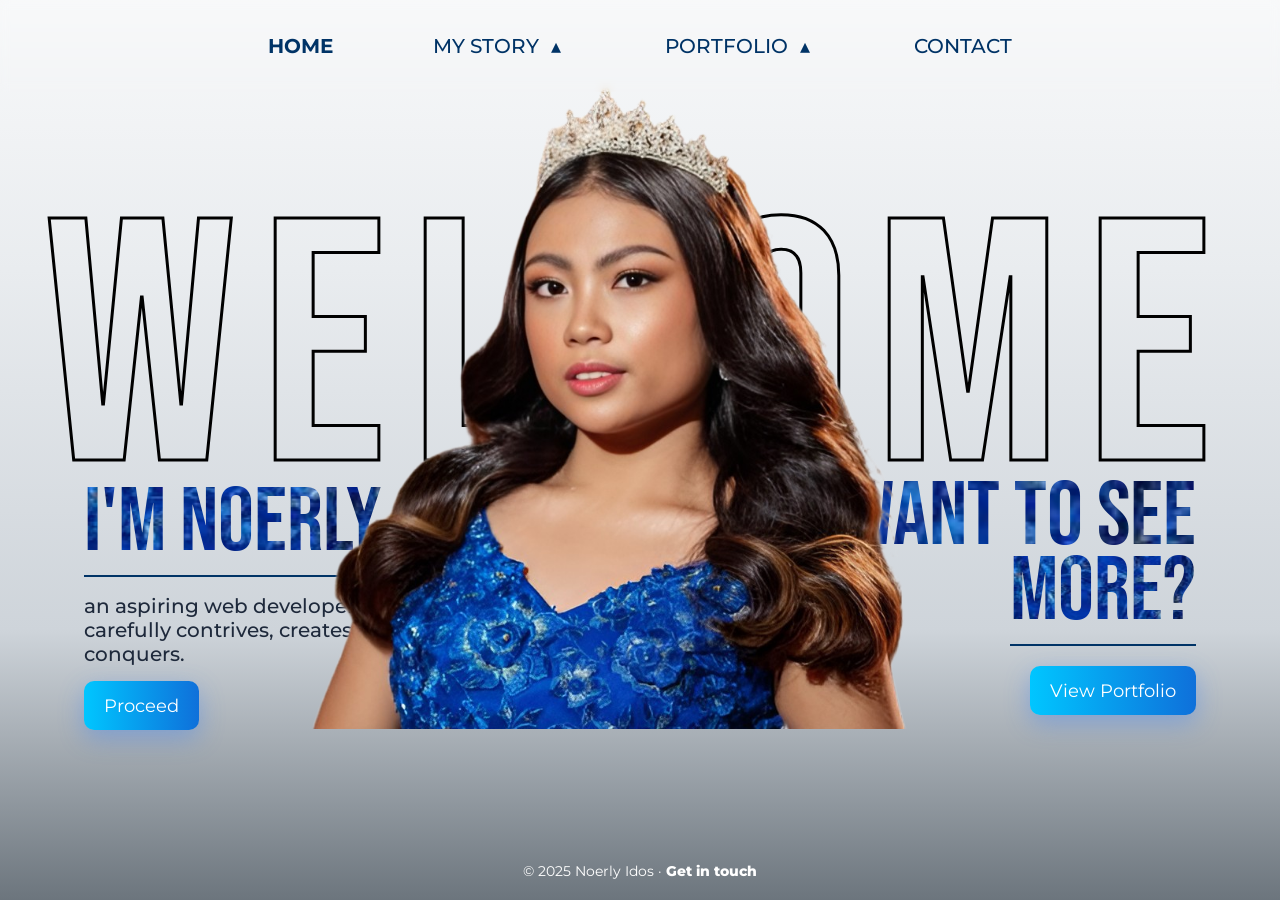
<file: index.html>
<!DOCTYPE html>
<html lang="en">
<head>
  <meta charset="UTF-8" />
  <meta name="viewport" content="width=device-width, initial-scale=1.0"/>
  <link rel="stylesheet" href="style.css">
  <title>Noerly Idos - Portfolio</title>
</head>
<body id="home-body">
  <header id="home-header">
    <nav class="text">
      <a href="index.html" class="active">HOME</a>
      
      <div class="menu-item-home">
        <a href="story.php" class="menu-link">MY STORY</a>
        <span class="dropdown-toggle-home" onclick="toggleDropdown('my-story-menu')">▴</span>
        <div class="dropdown-menu-home" id="my-story-menu">
          <a href="story.php">Family</a>
          <a href="elementary.php">Elementary</a>
          <a href="hobbies.php">Hobbies</a>
          <a href="highschool.php">Highschool</a>
          <a href="college.php">College</a>
          <a href="new-events.php">New Events</a>
        </div>
      </div>

      <div class="menu-item-home">
        <a href="portfolio.php" class="menu-link">PORTFOLIO</a>
        <span class="dropdown-toggle-home" onclick="toggleDropdown('portfolio-menu')">▴</span>
        <div class="dropdown-menu-home" id="portfolio-menu">
          <a href="#">Be my Æ</a>
          <a href="#">Memory Game</a>
          <a href="#">Æ and AI</a>
          <a href="#">Cat Breeds</a>
          <a href="#">Super Snakes</a>
          <a href="#">My Portfolio</a>
          <a href="#">StyleCart</a>
        </div>
      </div>

      <a href="#">CONTACT</a>
    </nav>
  </header>

  <section class="hero">
    <img src="images/main-photo.jpg" alt="Crown" class="crown">

    <div class="hero-content">
      <div class="left">
        <h1>WELCOME</h1>
      </div>

      <div class="left-section">
        <h2 class="underline">I'M NOERLY</h2>
        <p class="text">an aspiring web developer who<br>carefully contrives, creates and<br>conquers.</p>
        <div>
          <a href="story.php" class="btn">Proceed</a>
        </div>
      </div>

      <div class="right">
        <h2>WANT TO SEE</h2>
        <h2 class="underline" id="cut-part">MORE?</h2>
        <p class="text"></p>
        <a href="#" class="btn" id="right-btn">View Portfolio</a>
      </div>
    </div>
  </section>

  <footer id="footer-home">
    © 2025 Noerly Idos · <span class="contact-link">Get in touch</span>
</footer>

  <script src="script.js"></script>
</body>
</html>
</file>
<file: style.css>
@font-face {
    font-family: 'Montserrat';
    src: url(fonts/Montserrat-VariableFont_wght.ttf);
}

@font-face {
    font-family: 'Bebas';
    src: url(fonts/BebasNeue-Regular.ttf);
}

*, *::before, *::after {
    box-sizing: border-box;
    margin: 0;
    padding: 0;
}

html { scroll-behavior: smooth; }

html, body {
    height: 100%;
    margin: 0;
    padding: 0;
    overflow: hidden;
}

body {
    display: flex;
    flex-direction: column;
    opacity: 0;
    transform: translateY(30px) scale(0.98);
    transition: all 0.7s cubic-bezier(0.22, 1, 0.36, 1);
}

#home-body {
    font-family: 'Poppins', sans-serif;
    background: linear-gradient(to bottom, #f8f9fa 0%, #e9ecef 30%, #ced4da 70%, #6c757d 100%);
    color: #1e293b;
    min-height: 100vh;
}

#story-body, #port-body, #contact-body, #new-body {
    font-family: 'Montserrat', sans-serif;
    background: linear-gradient(to bottom, #ffffff, #a0d8ef);
    color: #003366;
    min-height: 100vh;
}

#port-body {
    background: linear-gradient(to bottom, #ffffff 0%, #ffe6f0 60%, #ffccff 100%);
}

#contact-body {
    background: linear-gradient(to bottom, #ffffff 15%, #e0f7fa 40%, #00acc1 95%, #00838f 100%);
}

body.loaded {
    opacity: 1;
    transform: translateY(0) scale(1);
}

#home-body.fade-out {
    opacity: 0;
    transform: translateY(-20px);
}

#story-body.fade-out, #port-body.fade-out, #new-body.fade-out, #contact-body.fade-out {
    opacity: 0;
    transform: translateY(-20px) scale(0.98);
} 

.hero {
    flex: 1;
    min-height: 80vh;
    position: relative;
    display: flex;
    align-items: center;
    justify-content: center;
}

.hero::before {
    content: '';
    position: absolute;
    inset: 0;
    z-index: 1;
}

header {
    top: 0;
    left: 0;
    right: 0;
    display: flex;
    flex-direction: column;
    justify-content: center;
}

#home-header {
    position: absolute;
    padding: 30px 60px;
    align-items: center;
    z-index: 10;
    backdrop-filter: blur(4px);
}

#story-header {
    position: fixed;
    height: 100px;
    z-index: 1000;
    backdrop-filter: blur(8px);
}

.logo-box {
    position: fixed;
    left: 90px;
    top: 50%;
    transform: translateY(-40%);
    background: white;
    border: 2.5px solid #003366;
    margin-top: -8px;
    padding: 0 15px;
    padding-top: 5px;
    border-radius: 6px;
    box-shadow: 0 4px 20px rgba(0, 51, 102, 0.12);
    z-index: 1001;
    transition: all 0.3s ease;
    cursor: default;
}

.logo-my {
    font-family: 'Bebas';
    font-size: 35px;
    color: #003366;
}

.navbar-container {
    flex: 1;
    display: flex;
    justify-content: center;
    align-items: center;
    padding: 20px;
    pointer-events: none;
}

.navbar-container nav {
    pointer-events: all;
    display: flex;
    align-items: center;
    gap: 90px;
    font-size: 21px;
    flex-wrap: nowrap;
}

.text {
    font-family: 'Montserrat';
    font-weight: 500;
    font-size: 15px;
}

.text a {
    text-decoration: none;
    color: #003366;
    transition: all 0.3s;
}

.text a:hover {
    font-weight: 700;
}

nav {
    display: flex;
    gap: 100px;
    align-items: center;
    position: relative;
}

nav a {
    color: #000000;
    text-decoration: none;
    font-size: 20px;
    transition: color 0.3s;
}

nav a:hover, nav a.active {
    font-weight: 700;
    color: #003366;
}

.menu-item-home {
    position: relative;
    display: inline-flex;
    align-items: center;
    gap: 8px;
    cursor: pointer;
    user-select: none;
}

.menu-link {
    text-decoration: none;
    color: inherit;
    cursor: pointer;
    white-space: nowrap;
}

.menu-item-home:hover {
    cursor: pointer;
}

.menu-item-home:hover > span:first-child, .menu-item-home.dropdown-open > span:first-child {
    font-weight: 700 !important;
    color: #003366 !important;
}

.menu-item-home:hover .dropdown-toggle, .menu-item-home.dropdown-open .dropdown-toggle {
    font-weight: 800 !important;
    color: #003366 !important;
}

.menu-item-story {
    position: relative;
    display: inline-flex;
    align-items: center;
    gap: 10px;
}

.menu-item-story:hover > span:first-child, .menu-item-story.dropdown-open > span:first-child {
    font-weight: 700 !important;
    color: #003366 !important;
}

.dropdown-toggle-home {
    cursor: pointer;
    font-size: 20px;
    padding: 4px;
    transition: transform 0.3s ease, color 0.3s, font-weight 0.3s;
    color: #003366;
}

.dropdown-toggle-home.open {
    transform: rotate(180deg);
}

.dropdown-toggle-story {
    font-size: 22px;
    padding: 2px 4px;
    opacity: 0.8;
    transition: all 0.3s ease;
    cursor: pointer !important;
    user-select: none;
    display: inline-block;
}

.dropdown-toggle-story.open {
    transform: rotate(180deg);
    opacity: 1;
}

.dropdown-toggle-story.open, .menu-item-story:hover .dropdown-toggle-story {
    opacity: 1;
    cursor: pointer !important
}

.dropdown-menu-home {
    position: absolute;
    top: 100%;
    transform: translateX(-50%) translateY(-10px);
    font-size: 15px;
    background: rgba(255, 255, 255, 0.92);
    backdrop-filter: blur(10px);
    min-width: 200px;
    max-height: 280px;
    overflow-y: auto;
    border-radius: 14px;
    box-shadow: 0 12px 32px rgba(0,0,0,0.16);
    opacity: 0;
    visibility: hidden;
    transition: all 0.3s ease;
    z-index: 1000;
    padding: 12px 0;
    margin-top: 8px;
    margin-left: 105px;
    left: auto !important;
}

.dropdown-menu-home::-webkit-scrollbar {
    width: 8px;
}

.dropdown-menu-home::-webkit-scrollbar-track {
    background: #f8fafc;
    border-radius: 12px;
}

.dropdown-menu-home::-webkit-scrollbar-thumb {
    background: #94a3b8;
    border-radius: 12px;
    border: 2px solid #f8fafc;
}

.dropdown-menu-home::-webkit-scrollbar-thumb:hover {
    background: #64748b;
}

.dropdown-menu-home.show {
    opacity: 1;
    visibility: visible;
    transform: translateX(-50%) translateY(0);
}

.dropdown-menu-home a {
    display: block;
    padding: 12px 20px;
    color: #475569;
    font-weight: 500;
    text-decoration: none;
    transition: all 0.2s;
    font-size: 15px;
}

.dropdown-menu-home a:hover {
    background: #f1f5f9;
    color: #003366;
    padding-left: 28px;
}

.dropdown-menu-story {
    position: absolute;
    top: 100%;
    transform: translateX(-50%) translateY(-10px);
    font-size: 15px;
    background: rgba(255, 255, 255, 0.92);
    backdrop-filter: blur(10px);
    min-width: 200px;
    max-height: 280px;
    overflow-y: auto;
    border-radius: 14px;
    box-shadow: 0 12px 32px rgba(0, 0, 0, 0.16);
    opacity: 0;
    visibility: hidden;
    transition: all 0.3s ease;
    z-index: 1000;
    padding: 12px 0;
    margin-top: 8px;
    left: 100px !important;
}

.dropdown-menu-story.show {
    opacity: 1;
    visibility: visible;
    transform: translateX(-50%) translateY(0);
}

.dropdown-menu-story a {
    display: block;
    padding: 12px 20px;
    color: #475569;
    font-size: 15px;
    font-weight: 500;
    text-decoration: none;
    transition: all 0.2s;
}

.dropdown-menu-story a:hover {
    background: #f1f5f9;
    color: #003366;
    padding-left: 28px;
}

#my-story-menu, #portfolio-menu {
    min-width: 220px;
}

.hero-content {
    position: relative;
    z-index: 2;
    max-width: 1400px;
    width: 90%;
    margin: 0 auto;
    padding: 40px 20px;
    display: grid;
    grid-template-columns: 1fr 1fr;
    grid-template-areas:
        "welcome welcome"
        "left    right";
    gap: 80px 40px;
    align-items: start;
}

.left {
    grid-area: welcome;
    display: flex;
    justify-content: center;
}

.left h1 {
    grid-area: welcome;
    font-family: 'Bebas';
    font-size: 27vw;
    font-weight: 100;
    color: transparent;
    -webkit-text-stroke: 3px #000000;
    line-height: 0.85;
    letter-spacing: 25px;
    margin-top: 40px;
    text-align: center;
}

.left-section {
    grid-area: left;
    align-self: start;
    margin-top: -100px;
}

.underline {
    position: relative;
    display: inline-block;
}

.underline::after {
    content: "";
    position: absolute;
    left: 0;
    bottom: 0px;
    width: 100%;
    height: 2px;
    background-color: #003366;
}

.left-section h2, .right h2 {
    font-family: 'Bebas';
    font-size: 90px;
    font-weight: 500;
    background: url('images/background.png') center/cover no-repeat;
    -webkit-background-clip: text;
    background-clip: text;
    color: transparent;
    margin-bottom: 7px;
    margin-top: -15px;
}

.left-section p, .right p {
    font-size: 20px;
    margin-top: 10px;
}

.right {
    margin-top: -106px;
    grid-area: right;
    text-align: right;
    align-self: start;
}

#cut-part {
    margin-top: -40px;
    margin-bottom: -20px;
    grid-area: right;
    text-align: right;
    align-self: start;
}

.btn, .contact-card .btn-redo, .contact-card .btn-submit {
    margin-top: 15px;
    padding: 14px 20px;
    font-family: 'Montserrat';
    font-size: 1.1rem;
    font-weight: 400;
    border: none;
    border-radius: 10px;
    text-decoration: none;
    display: inline-block;
    transition: background 0.3s, transform 0.3s, box-shadow 0.3s;
    background: linear-gradient(to right, #00C6FF, #0F70DA);
    color: white;
    box-shadow: 0 8px 25px rgba(59, 130, 246, 0.4);
    cursor: pointer;
    z-index: 99;
}

.contact-card .btn-redo, .contact-card .btn-submit {
    width: 80px;
    height: 40px;
    padding: 10px 10px;
    background: linear-gradient(to right, #ffd8b7, #ffca99);
    color: black;
    margin-top: -5px;
    margin-left: 5px;
}

.contact-card .btn-submit {
    width: 100px;
}

.btn:hover {
    background: linear-gradient(to right, #0087dd, #005bb5);
    transform: translateY(-3px);
    cursor: pointer;
    box-shadow: 0 15px 35px rgba(0, 153, 255, 0.45);
}

.contact-card .btn-redo:hover, .contact-card .btn-submit:hover {
    background: #ffb067;
    transform: translateY(-3px);
    cursor: pointer;
}

#right-btn {
    margin-top: 30px;
}

.crown {
    position: absolute;
    top: 73px;
    left: 50%;
    transform: translateX(-54%);
    width: 650px;
    z-index: 3;
}

.nav-underline {
    position: absolute;
    bottom: 0;
    left: 60px;
    right: 60px;
    height: 2.5px;
    background: linear-gradient(to right, transparent 0%, rgba(93, 105, 118, 0.4) 8%, #5d6976 25%, #003366 50%, #5d6976 75%, rgba(93, 105, 118, 0.4) 92%, transparent 100%);
    border-radius: 2px;
    pointer-events: none;
}

.page-wrapper {
    flex: 1;
    display: flex;
    position: relative;
}

.sidebar-banner {
    position: fixed;
    top: 0;
    margin-top: 25px;
    width: 370px;
    height: 100vh;
    z-index: 9;
    display: flex;
    flex-direction: column;
    padding: 100px 0 60px 0;
}

body.portfolio-page .sidebar-banner {
    margin-left: -120px;
    width: 400px;
}

.sidebar-link {
    text-decoration: none;
    transition: all 0.45s cubic-bezier(0.25, 0.8, 0.25, 1);
    align-self: flex-start;
    position: relative;
    z-index: 1;
    cursor: pointer;
}

.sidebar-link.title {
    font-family: 'Bebas', sans-serif;
    font-size: 60px !important;
    letter-spacing: 6px;
    line-height: 0.88;
    margin-left: 73px !important;
    margin-bottom: 0;
    margin-top: -10px;
    padding: 0 40px;
    background: url(images/background.png) center/cover no-repeat;
    color: transparent !important;
    -webkit-background-clip: text;
    background-clip: text;
    -webkit-text-fill-color: transparent;
    white-space: nowrap;
    display: block;
}

.sidebar-small-title {
    font-family: 'Bebas', sans-serif;
    font-size: 32px;
    letter-spacing: 3px;
    color: #003366;
    opacity: 0.9;
    margin-left: 85px !important;
    margin-bottom: 10px;
    display: block;
    transition: all 0.35s ease;
    cursor: pointer;
    text-decoration: none;
}

.sidebar-small-title:hover {
    opacity: 1;
    padding-left: 12px;
    color: #002244;
}

.title {
    font-family: 'Bebas', sans-serif;
    font-size: 60px;
    letter-spacing: 6px;
    line-height: 0.88;
    margin-left: 43px;
    margin-top: 5px;
    margin-bottom: -15px;
    padding: 0 40px;
    background: url(images/background.png) center/cover no-repeat;
    color: transparent;
    -webkit-background-clip: text;
    background-clip: text;
    white-space: nowrap;
}

.sidebar-menu {
    display: flex;
    flex-direction: column;
    align-items:flex-start;
    gap: 24px;
    margin-top: 15px;
    margin-left: 85px;
    padding: 20px 0;
    width: fit-content;
}

.sidebar-menu a {
    font-family: 'Bebas', sans-serif;
    font-size: 32px;
    font-weight: 500;
    color: #003366;
    text-transform: uppercase;
    letter-spacing: 1.8px;
    text-decoration: none;
    opacity: 0.9;
    transition: all 0.35s ease;
    padding-left: 0;
    line-height: 1;
    cursor: pointer;
}

.sidebar-menu a:hover, .sidebar-menu a.active {
    opacity: 1;
    padding-left: 12px;
    font-weight: 400;
    color: #002244;
}

body.portfolio-page .sidebar-menu {
    margin-left: 100px !important;
    margin-top: 10px;
    padding-left: 30px;
    gap: 20px;
}

#highschool {
    font-size: 55px;
}

main {
    margin-left: 280px;
    padding: 140px 80px 80px;
    position: relative;
}

.top-right-cta {
    position: fixed;
    top: 130px;
    right: 80px;
    z-index: 100;
}

a, button, .add-to-story-btn {
    -webkit-tap-highlight-color: transparent;
    outline: none;
}

.add-to-story-btn, .hero-section .overlay-card .btn-group button {
    border: none;
    cursor: pointer;
    z-index: 99;
    margin-top: -5px;
    padding: 14px 20px;
    font-family: 'Montserrat';
    font-size: 1.1rem;
    font-weight: 400;
    border-radius: 10px;
    text-decoration: none;
    display: inline-block;
    transition: background 0.3s, transform 0.3s, box-shadow 0.3s;
    background: linear-gradient(to right, #00C6FF, #0F70DA);
    color: white;
    box-shadow: 0 8px 25px rgba(59, 130, 246, 0.4);
}

.hero-section .overlay-card .btn-group button {
    font-size: 1rem;
    padding: 10px 16px;
}

.add-to-story-btn:hover, .hero-section .overlay-card .btn-group button:hover, .close-panel-btn:hover {
    background: linear-gradient(to right, #0087dd, #005bb5);
    transform: translateY(-4px);
    box-shadow: 0 15px 35px rgba(0, 153, 255, 0.45);
}

.hero-section {
    max-width: 1200px;
    margin: 0 auto;
    display: flex;
    justify-content: flex-start;
    align-items: flex-start;
    position: relative;
    padding-top: 60px;
    padding-bottom: 60px;
}

.hero-image {
    width: 100%;
    min-width: 300px;
    max-width: 580px;
    max-height: 430px;
    margin-left: 225px;
    overflow: hidden;
    box-shadow: 0 10px 60px rgba(0, 0, 0, 0.22);
    flex-shrink: 0;
}

.hero-image img {
    width: 100%;
    height: auto;
    display: block;
}

#event-carousel #hero-add {
    justify-content: center;
    pointer-events: auto
}

#egca {
    max-width: 420px;
    margin-left: 335px;
}

#seventh {
    max-width: 580px;
    margin-left: 235px;
}

#sags {
    max-width: 580px;
    margin-left: 235px;
}

#debut {
    max-width: 520px;
    max-height: 520px;
    margin-left: 300px;
}

#egca img, #seventh img, #sags img {
    width: 100%;
    height: auto;
}

#event-carousel .hero-section .hero-container #overlay-add {
    max-height: none;
    align-self: flex-start;
    margin-top: -40px !important;
}

.hero-section #hero-add {
    margin-top: -40px !important;
}

.overlay-card h2 {
    font-family: 'Bebas', sans-serif;
    font-size: 48px;
    margin: 0 0 8px 0;
    letter-spacing: 2.5px;
    line-height: 1;
}

.overlay-card h2::after {
    content: '';
    display: block;
    width: 80px;
    height: 3px;
    background: white;
    margin: 14px 0 18px 0;
    border-radius: 2px;
    opacity: 0.9;
}

.overlay-card p {
    font-size: 14.5px;
    line-height: 1.65;
    opacity: 0.95;
    margin: -10px 0 0 0;
    flex-grow: 1;
}

.overlay-card .btn-group {
    display: flex;
    gap: 14px;
    margin-top: 10px;
    padding-top: 10px;
}

.overlay-card .btn-group button {
    background: linear-gradient(to right, #0087dd, #005bb5);
    color: white;
    border: none;
    padding: 11px 22px;
    border-radius: 50px;
    font-weight: 600;
    font-size: 15px;
    cursor: pointer;
    transition: all 0.3s ease;
    backdrop-filter: blur(4px);
    font-family: 'Montserrat';
    font-size: 1rem;
    padding: 10px 16px;
}

.overlay-card .btn-group button:hover:not(:disabled) {
    background: linear-gradient(to right, #0087dd, #005bb5);
    transform: translateY(-3px);
    box-shadow: 0 8px 20px rgba(0, 0, 0, 0.2);
}

.overlay-card button:disabled {
    background: rgba(255, 255, 255, 0.12) !important;
    color: rgba(255, 255, 255, 0.5) !important;
    opacity: 0.4;
    cursor: not-allowed;
}

.overlay-card button:disabled:hover {
    background: rgba(255, 255, 255, 0.12) !important;
    transform: none !important;
}

#overlay5 {
    margin-left: 48px;
}

#overlay7 {
    margin-left: -20px;
}

.story-bottom-section {
    position: fixed;
    bottom: 0;
    left: 0;
    width: 100%;
    padding: 0 5% 20px 5%;
    text-align: center;
    pointer-events: none;
    z-index: 10;
}

.story-bottom-section > * {
    pointer-events: auto;
}

#container-new, #container-story {
    height: 6px;
    max-width: 1400px;
    width: 50vw;
    margin: 0 auto 20px auto !important;
    background: rgba(255, 255, 255, 0.95);
    border-radius: 4px;
    overflow: hidden;
    box-shadow: 0 6px 25px rgba(0,0,0,0.2);
}

.story-bottom-section .footer-text {
    font-family: 'Montserrat', sans-serif;
    font-weight: 500;
    font-size: 14px;
    color: #003366;
    opacity: 0.9;
    letter-spacing: 0.7px;
}

.progress-container {
    width: 320px;
    height: 4px;
    background: rgba(255, 255, 255, 0.15);
    border-radius: 2px;
    overflow: hidden;
    margin: 20px auto;
    backdrop-filter: blur(4px);
    box-shadow: 0 2px 10px rgba(0, 0, 0, 0.1);
}

.progress-bar {
    height: 100%;
    width: 0%;
    background: linear-gradient(90deg, #00C6FF, #0077B6);
    border-radius: 2px;
    transition: width 0.6s cubic-bezier(0.4, 0, 0.2, 1);
    box-shadow: 0 0 15px rgba(255, 107, 196, 0.6);
}

.progress-bar::after {
    content: '';
    position: absolute;
    inset: 0;
    background: linear-gradient(90deg, transparent, rgba(255,255,255,0.5), transparent);
    animation: shimmer 2.2s infinite;
}

.progress-bar.full {
    box-shadow: 0 0 25px rgba(255, 107, 196, 0.9);
}

.add-story-overlay {
    position: fixed;
    inset: 0;
    backdrop-filter: blur(6px);
    opacity: 0;
    visibility: hidden;
    transition: all 0.4s ease;
    z-index: 1999;
}

.add-story-overlay.active {
    opacity: 1;
    visibility: visible;
}

.add-story-panel {
    position: fixed;
    top: 0;
    right: -520px;
    width: 480px;
    height: 100%;
    background: linear-gradient(135deg, #00C6FF, #0077B6);
    opacity: 80%;
    box-shadow: -10px 0 40px rgba(0, 0, 0, 0.4);
    z-index: 2000;
    padding: 50px 40px;
    color: white;
    transition: right 0.5s cubic-bezier(0.22, 1, 0.36, 1);
    overflow-y: auto;
    overflow-x: hidden;
    scrollbar-width: thin;
    scrollbar-color: rgba(255, 255, 255, 0.4) rgba(255, 255, 255, 0.1);
    scroll-behavior: smooth;
}

.add-story-panel.active {
    right: 0;
}

.add-story-panel h2 {
    font-family: 'Bebas', sans-serif;
    font-size: 46px;
    letter-spacing: 3px;
    margin-bottom: 30px;
}

.add-story-panel::-webkit-scrollbar {
    width: 8px;
}

.add-story-panel::-webkit-scrollbar-track {
    background: rgba(255, 255, 255, 0.1);
    border-radius: 10px;
}

.add-story-panel::-webkit-scrollbar-thumb {
    background: rgba(255, 255, 255, 0.4);
    border-radius: 10px;
    border: 2px solid transparent;
    background-clip: content-box;
}

.add-story-panel::-webkit-scrollbar-thumb:hover {
    background: rgba(255, 255, 255, 0.6);
    background-clip: content-box;
}

.form-group {
    margin-bottom: 24px;
    margin-top: 40px;
    margin-left: 6px;
}

.form-group label {
    display: block;
    font-weight: 600;
    margin-bottom: 8px;
    font-size: 15px;
}

.form-group #title {
    margin-top: -30px;
}

.form-group input, .form-group textarea {
    width: 100%;
    padding: 14px 16px;
    border: none;
    border-radius: 12px;
    background: rgba(255, 255, 255, 0.22);
    color: white;
    font-family: 'Montserrat', sans-serif;
    font-size: 16px;
}

.form-group input::placeholder, .form-group textarea::placeholder {
    color: rgba(255, 255, 255, 0.7);
}

.form-group textarea {
    height: 80px;
    resize: none;
}

.label-with-counter {
    display: flex;
    justify-content: space-between;
    align-items: center;
    margin-top: -30px;
}

.label-with-counter label {
    margin: 5px 5px;
    font-weight: 600;
    font-size: 15px;
}

.char-counter {
    font-size: 13px;
    font-weight: 500;
    color: rgba(255, 255, 255, 0.65);
    background: rgba(255, 255, 255, 0.1);
    padding: 4px 10px;
    border-radius: 12px;
    backdrop-filter: blur(4px);
    min-width: 60px;
    text-align: center;
    transition: all 0.3s ease;
}

.char-counter.warning {
    background: rgba(255, 107, 107, 0.2);
    color: #ff6b6b;
    border: 1px solid rgba(255, 107, 107, 0.3);
}

.char-counter.good {
    background: rgba(81, 207, 102, 0.2);
    color: #51cf66;
    border: 1px solid rgba(81, 207, 102, 0.3);
}

.upload-area-wrapper {
    margin-bottom: 24px;
    margin-top: 20px;
    margin-left: 6px;
}

.upload-area-wrapper label {
    display: block;
    font-weight: 600;
    margin-bottom: 8px;
    font-size: 15px;
    color: white;
}

.upload-area {
    width: 100%;
    border: 3px dashed rgba(255, 255, 255, 0.5);
    border-radius: 16px;
    padding: 20px 20px;
    text-align: center;
    cursor: pointer;
    transition: all 0.35s ease;
    background: rgba(255, 255, 255, 0.08);
    box-sizing: border-box;
}

.upload-area:hover {
    background: rgba(255, 255, 255, 0.15);
    border-color: white;
    transform: translateY(-3px);
    box-shadow: 0 8px 25px rgba(0, 0, 0, 0.15);
}

.upload-area:hover .upload-icon {
    transform: scale(1.15);
}

.upload-icon {
    width: 80px;
    height: 80px;
    margin: 0 auto 18px;
    border: 3px solid white;
    border-radius: 50%;
    display: grid;
    place-items: center;
    background: transparent;
    transition: transform 0.35s ease;
}

.upload-icon img {
    width: 38px;
    height: 38px;
    object-fit: contain;
    filter: brightness(0) invert(1);
}

.upload-area p {
    color: white;
    font-size: 16px;
    font-weight: 500;
    margin: 0;
    opacity: 0.95;
}

.upload-area:hover .photo-preview .change-photo {
    opacity: 1;
}

.upload-area:hover .photo-preview img {
    transform: scale(1.02);
}

.photo-preview {
    position: relative;
    width: 100%;
    border-radius: 14px;
    overflow: hidden;
    box-shadow: 0 8px 25px rgba(0, 0, 0, 0.25);
}

.photo-preview img {
    width: 100%;
    height: auto;
    max-height: 280px;
    object-fit: cover;
    display: block;
    border-radius: 14px;
    transition: transform 0.3s ease;
}

.change-photo {
    margin-top: 14px;
    padding: 10px 24px;
    background: rgba(255, 255, 255, 0.22);
    color: white;
    border-radius: 50px;
    font-weight: 600;
    font-size: 15px;
    cursor: pointer;
    transition: all 0.3s ease;
    backdrop-filter: blur(10px);
    border: 1px solid rgba(255, 255, 255, 0.3);
}

.change-photo:hover {
    background: rgba(255, 255, 255, 0.35);
    transform: translateY(-2px);
}

.remove-photo-btn {
    position: absolute;
    top: 12px;
    right: 12px;
    width: 36px;
    height: 36px;
    background: rgba(0, 0, 0, 0.6);
    border: none;
    border-radius: 50%;
    cursor: pointer;
    display: grid;
    place-items: center;
    backdrop-filter: blur(8px);
    transition: all 0.3s ease;
    z-index: 10;
    padding: 0;
}

.remove-photo-btn:hover {
    background: rgba(220, 38, 38, 0.8);
    transform: scale(1.1);
}

.remove-photo-btn svg {
    pointer-events: none;
}

.panel-btn-group {
    display: flex;
    gap: 16px;
    margin-top: -20px;
    margin-bottom: -30px;
}

.panel-btn {
    margin-top: 15px;
    padding: 14px 20px;
    font-family: 'Montserrat';
    font-size: 1.1rem;
    font-weight: 400;
    border: none;
    border-radius: 10px;
    text-decoration: none;
    display: inline-block;
    transition: background 0.3s, transform 0.3s;
    background: linear-gradient(to right, #00C6FF, #0F70DA);
    color: white;
    box-shadow: 0 8px 25px rgba(59, 130, 246, 0.4);
}

.panel-btn:hover {
    background: #0077cc;
    transform: translateY(-3px);
    cursor: pointer;
}

.panel-header {
    display: flex;
    align-items: center;
    gap: 20px;
    margin-top: -20px;
    margin-bottom: -40px;
    position: relative;
}

.panel-header h2 {
    font-family: 'Bebas';
    font-size: 60px;
    font-weight: 400;
    margin: 0;
    flex: 1;
}

.close-panel-btn {
    width: 36px;
    height: 36px;
    background: linear-gradient(#E5F6FF, #A1D8FF);
    border: none;
    border-radius: 50%;
    display: grid;
    place-items: center;
    cursor: pointer;
    transition: all 0.3s ease;
    flex-shrink: 0;
    backdrop-filter: blur(10px);
}

.close-panel-btn:hover {
    transform: scale(1.1);
}

.close-panel-btn:hover img, .close-panel-btn:active img {
    content: url("images/back-white.png");
}

.close-panel-btn img {
    width: 28px;
    height: 28px;
    transform: scaleX(-1);
    transition: transform 0.3s ease;
    margin-right: 4px;
}

.custom-alert-overlay {
    position: fixed;
    inset: 0;
    backdrop-filter: blur(6px);
    background: rgba(0, 0, 0, 0.3);
    display: flex;
    justify-content: center;
    align-items: center;
    z-index: 10000;
    opacity: 0;
    visibility: hidden;
    transition: opacity 0.4s ease, visibility 0.4s ease;
}

.custom-alert-overlay.show {
    display: flex;
    opacity: 1;
    visibility: visible;
}

.custom-alert-box {
    background: rgba(0, 198, 255, 0.85);
    backdrop-filter: blur(10px);
    opacity: 95%;
    border-radius: 20px;
    padding: 40px 45px;
    max-width: 450px;
    width: 90%;
    box-shadow: 0 20px 60px rgba(0, 0, 0, 0.4);
    transform: scale(0.8);
    opacity: 0;
    transition: all 0.4s cubic-bezier(0.22, 1, 0.36, 1);
    color: white;
}

.custom-alert-overlay.show .custom-alert-box {
    transform: scale(1);
    opacity: 1;
}

.alert-icon {
    width: 80px;
    height: 80px;
    margin: 0 auto 25px;
    border: 3px solid white;
    border-radius: 50%;
    display: flex;
    justify-content: center;
    align-items: center;
    background: transparent;
    animation: bounceIn 0.6s ease;
}

.alert-icon svg {
    width: 38px;
    height: 38px;
    stroke: white;
    stroke-width: 3;
    fill: none;
}

.alert-message {
    font-size: 18px;
    font-family: 'Montserrat', sans-serif;
    color: white;
    line-height: 1.6;
    margin-bottom: 30px;
    text-align: center;
    font-weight: 500;
    opacity: 0.95;
}

.alert-btn {
    border: none;
    cursor: pointer;
    padding: 14px 20px;
    font-family: 'Montserrat', sans-serif;
    font-size: 1.1rem;
    font-weight: 400;
    border-radius: 10px;
    display: inline-block;
    transition: background 0.3s, transform 0.3s, box-shadow 0.3s;
    background: linear-gradient(to right, #00C6FF, #0F70DA);
    color: white;
    box-shadow: 0 8px 25px rgba(59, 130, 246, 0.4);
    min-width: 180px;
    display: block;
    margin: 10px auto 0 auto;
}

.alert-btn:hover {
    background: linear-gradient(to right, #0087dd, #005bb5);
    transform: translateY(-4px);
    box-shadow: 0 15px 35px rgba(0, 153, 255, 0.45);
}

.alert-btn:active {
    transform: translateY(-2px);
}

.custom-alert-box.success .alert-icon {
    background: #16a34a;
    border-color: #ffffff;
}

.custom-alert-box.error .alert-icon {
    background: #ff4949;
    border-color: #ffffff;
}

#main-content, #new-body main #main-content {
    flex: 1;
    display: flex;
    align-items: center;
    justify-content: center;
    padding: 40px;
    text-align: center;
    margin-top: 150px;
    margin-left: 170px;
}

#new-body main #main-content {
    min-height: 80vh;
    display: flex;
    align-items: flex-start;
    justify-content: center;
    padding-top: 80px;
}

.empty-state {
    max-width: 500px;
}

.kite-icon {
    width: 110px;
    height: 110px;
    border: 3px solid #003366;
    border-radius: 50%;
    display: flex;
    align-items: center;
    justify-content: center;
    margin-left: 130px;
    margin-bottom: 10px;
}

.kite-icon img {
    width: 61px;
    height: 70px;
    filter: drop-shadow(0 4px 12px rgba(0, 51, 102, 0.15));
}

#main-content h2 {
    font-family: 'Montserrat', sans-serif;
    font-size: 28px;
    font-weight: 500;
    color: #003366;
    letter-spacing: 1.5px;
}

#main-content p {
    font-weight: 500;
    font-size: 20px;
    color: #003366;
    line-height: 1.6;
    opacity: 0.9;
}

#main-content p strong {
    font-weight: 600;
    color: #001f3f;
}

#event-carousel {
    position: relative;
    z-index: 20;
    margin-bottom: -100px;
    pointer-events: none;
    margin-top: -180px;
    padding: 0 20px;
    max-width: 1200px;
    margin-left: -150px;
    margin-right: auto;
}

.event-title {
    font-family: 'Bebas', sans-serif !important;
    font-size: 48px !important;
    text-align: left;
    letter-spacing: 2.5px;
    line-height: 1;
    margin: 0 0 8px 0;
    color: white !important;
}

.event-title::after {
    content: '';
    display: block;
    width: 80px;
    height: 3px;
    background: white;
    margin: 14px 0 18px 0;
    border-radius: 2px;
    opacity: 0.9;
}

.event-description {
    font-size: 14.5px !important;
    text-align: left;
    line-height: 1.65;
    opacity: 0.95;
    margin: 0 0 20px 0;
    flex-grow: 0;
    color: white !important;
}

.overlay-card, .overlay-card-port {
    position: absolute;
    left: 5px;
    top: calc(100% / 6);
    transform: translateY(0);
    height: auto !important;
    min-height: 160px;
    max-height: calc(100% - (100%/6)*2);    
    background: linear-gradient(to bottom, #003366 0%, #0077B6 100%);
    color: white;
    padding: 34px 32px;
    width: 340px;
    max-width: 360px;
    border-radius: 28px;
    box-shadow: 0 25px 60px rgba(0, 0, 0, 0.35);
    backdrop-filter: blur(10px);
    z-index: 10;    
    display: flex;
    flex-direction: column;
    transition: opacity 0.3s ease;
}

.overlay-card h2, .overlay-card-port h2 {
    font-family: 'Bebas', sans-serif;
    font-size: 48px;
    margin: 0 0 8px 0;
    letter-spacing: 2.5px;
    line-height: 1;
}

.overlay-card h2::after,.overlay-card-port h2::after {
    content: '';
    display: block;
    width: 80px;
    height: 3px;
    background: white;
    margin: 14px 0 18px 0;
    border-radius: 2px;
    opacity: 0.9;
}

.overlay-card p, .overlay-card-port p {
    font-size: 14.5px;
    line-height: 1.65;
    opacity: 0.95;
    margin: -10px 0 0 0;
    flex-grow: 1;
}

.overlay-card .btn-group, .overlay-card-port .btn-group {
    display: flex;
    gap: 14px;
    margin-top: 10px;
    padding-top: 10px;
}

.overlay-card .btn-group button {
    background: rgba(255, 255, 255, 0.22);
    color: white;
    border: none;
    padding: 11px 22px;
    border-radius: 50px;
    font-weight: 600;
    font-size: 15px;
    cursor: pointer;
    transition: all 0.3s ease;
    backdrop-filter: blur(4px);
}

.overlay-card .btn-group button:hover:not(:disabled), .overlay-card-port .btn-group button:hover:not(:disabled) {
    background: rgba(255, 255, 255, 0.35);
    transform: translateY(-3px);
}

.overlay-card button:disabled, .overlay-card-port button:disabled {
    background: rgba(255, 255, 255, 0.12) !important;
    color: rgba(255, 255, 255, 0.5) !important;
    opacity: 0.4;
    cursor: not-allowed;
}

.overlay-card button:disabled:hover, .overlay-card-port button:disabled:hover {
    background: rgba(255, 255, 255, 0.12) !important;
    transform: none !important;
}

.portfolio-duo {
  padding: 80px 40px;
  min-height: 100vh;
  display: flex;
  align-items: center;
  background: 0 20px 40px rgba(0,0,0,0.02);
  max-width: 1400px;
  margin: 0 auto;
  margin-left: 50px;
}

.portfolio-container {
  display: flex;
  align-items: center;
  justify-content: center;
  gap: 80px;
  max-width: 1600px;
  margin: 0 auto;
  margin-left: 40px !important;
}

.overlay-card-port {   
    margin-top: 110px;
    margin-left: 770px; 
}

.overlay-card-port .btn-group {
    display: flex;
    gap: 14px;
    margin-top: 10px;
    padding-top: 10px;
}

.overlay-card-port .btn-group button {
    border: none;
    cursor: pointer;
    z-index: 99;
    margin-top: -5px;
    padding: 14px 20px;
    font-family: 'Montserrat';
    font-size: 1.1rem;
    font-weight: 400;
    border-radius: 10px;
    text-decoration: none;
    display: inline-block;
    transition: background 0.3s, transform 0.3s, box-shadow 0.3s;
    background: linear-gradient(to right, #00C6FF, #0F70DA);
    color: white;
    box-shadow: 0 8px 25px rgba(59, 130, 246, 0.4);
}

.project-screenshot {
  position: relative;
  flex: 1;
  min-width: 300px;
  max-width: 700px;
  margin-top: -200px;
  margin-left: -30px;
  overflow: hidden;
  box-shadow: 0 10px 60px rgba(0, 0, 0, 0.22);
}

.project-screenshot img {
  width: 100%;
  height: auto;
  display: block;
  transition: opacity 0.4s ease-in-out;
}

.hero-image img, #familyImage, #egca img, #hobbies img, #sags img, #debut img {
  transition: opacity 0.4s ease-in-out;
}

.hero-image img.fade, #familyImage.fade, #egca img.fade, #hobbies img.fade, #sags img.fade, #debut img.fade .project-screenshot img.fade {
  opacity: 0;
}

.project-screenshot img.fade {
  opacity: 0;
}

.contact-container {
  display: flex;
  justify-content: space-between;
  gap: 200px;
  align-items: flex-start;
  width: 100%;
  max-width: 1200px;
  margin: 0 auto;
  margin-top: -20px;
  margin-left: -100px;
  padding: 20px 0;
}

.contact-left {
  flex: 1;
  max-width: 350px;
  margin-right: 40px;
}

.contact-card {
  flex: 2;
  max-width: 700px;
  height: 530px;
  background: linear-gradient(to right, rgba(255, 218, 185, 0.8), rgba(254, 198, 147, 0.8)) !important;
  padding: 20px 30px;
  border-radius: 16px;
  box-shadow: 0 10px 30px rgba(0, 0, 0, 0.1);
}

.contact-card h1 {
    font-family: 'Bebas';
    font-size: 70px;
    font-weight: 400;
    color: #4C3122;
    display: inline-block;
}

.contact-card .subtitle {
    color: #4C3122;
    font-weight: 600;
    margin-top: -10px;
}

.contact-card #thank-you-message {
    display: none;
    margin-top: 0;
}

.contact-card label {
    color: #4C3122;
    margin-top: -20px;
}

.contact-card textarea {
    height: 70px;
}

.contact-card #contactForm input, .contact-card #contactForm textArea {
    color: #4C3122;
}

.contact-card input::placeholder, .contact-card textarea::placeholder {
    color: #4C3122;
    opacity: 0.7;
}

 .success-message {
  display: none;   
  color: #00C40D;
  font-weight: bold;
  font-size: 16px;
  opacity: 1;
  transition: opacity 0.6s ease;
  margin-top: 10px;
}

.profile-photo img {
  width: 300px;
  height: auto;
  border-radius: 12px;
}

.follow-me h2 {
    position: relative;
    display: inline-block;
    font-family: 'Bebas';
    font-size: 70px;
    font-weight: 400;
    text-align: center;
    margin-left: 30px;
    color: #ffffff;
}

.follow-me h2::after {
  content: "";
  position: absolute;
  left: 20%;
  bottom: -4px;
  width: 140px;
  height: 5px;
  background: white;
}

.follow-me p {
    font-family: 'Montserrat';
    font-size: 15px;
    font-weight: 600;
    text-align: center;
    color: #ffffff;
    margin-top: 20px;
}

.social-icons {
  display: flex;
  gap: 24px;
  justify-content: center;
  margin-top: 20px;
}

.social-icons a i {
  font-size: 25px;
  color: white;
  transition: color 0.3s ease;
}

.contact-card #redo-message {
    display:none;
    color:#FF1100;
    font-weight:600;
}

.social-icons a:hover i {
  color: #cccccc;
}

.footer-text {
    font-family: 'Montserrat';
    font-weight: 500;
    font-size: 14px;
    color: #003366;
    opacity: 0.9;
    letter-spacing: 0.7px;
}

.footer-text a {
    font-weight: 600;
    cursor: pointer;
    transition: all 0.3s;
    text-decoration: none;
    color: #003366;
    font-weight: 800;
}

.footer-text a:hover {
    font-weight: 800;
    color: #001f3f;
}

#footer-home {
    position: fixed;
    bottom: 0;
    left: 0;
    right: 0;
    text-align: center;
    font-family: 'Montserrat', sans-serif;
    font-size: 0.9rem;
    color: #ffffff;
    padding: 20px 15px;
    z-index: 10;
    pointer-events: none;
}

#footer-home .contact-link {
    pointer-events: auto;
    font-weight: 800;
    text-decoration: none;
    color: #ffffff;
}

#footer-home .contact-link:hover {
    font-weight: 800;
    cursor: pointer;
    color: #cacaca;
}

@keyframes shimmer {
    0% {
        transform: translateX(-100%);
    }
    100% {
        transform: translateX(100%);
    }
}

@keyframes bounceIn {
    0% {
        transform: scale(0);
    }
    50% {
        transform: scale(1.15);
    }
    100% {
        transform: scale(1);
    }
}
</file>
